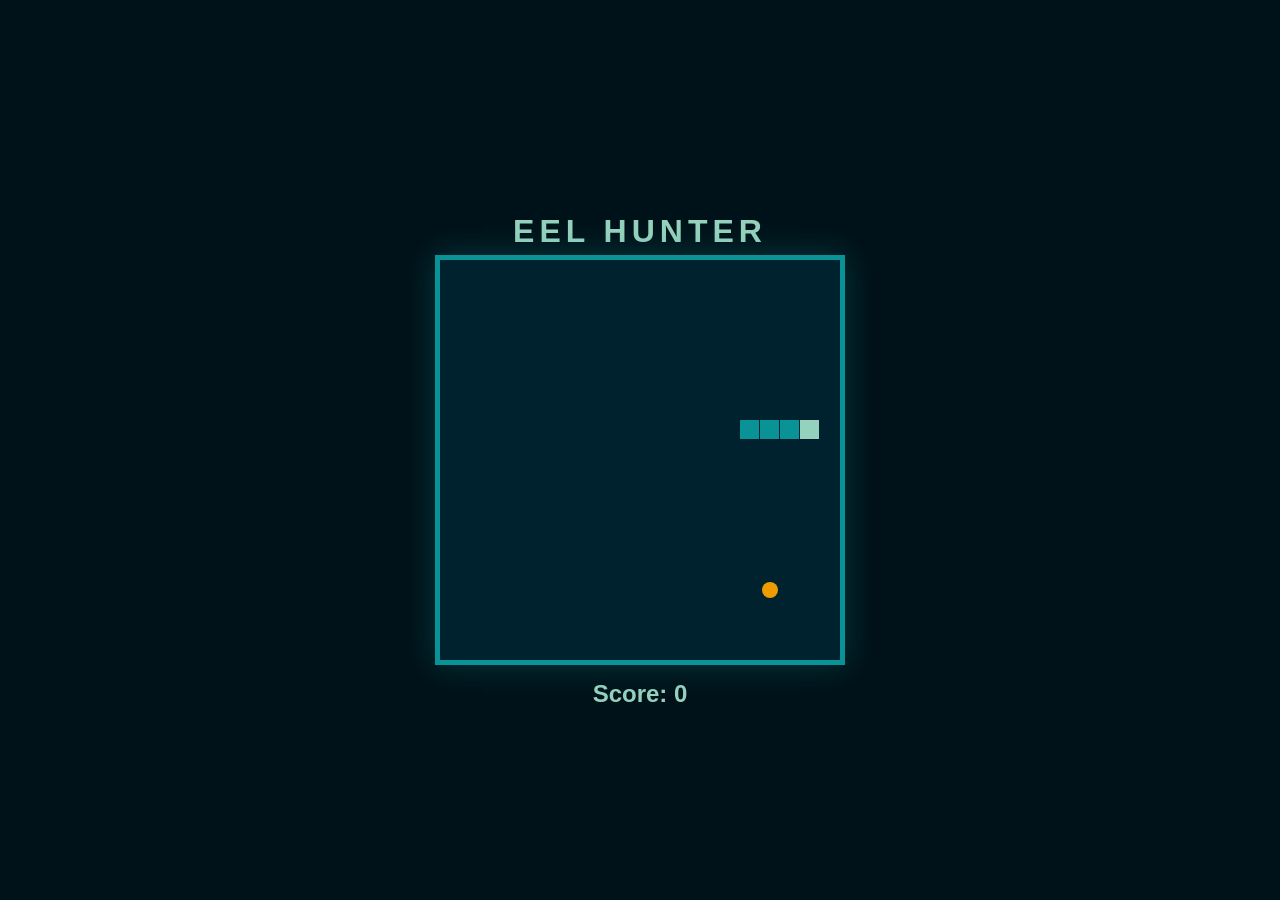
<file: AI.html>
<!DOCTYPE html>
<html lang="en">
<head>
    <meta charset="UTF-8">
    <title>Abyss Eel Hunter</title>
    <style>
        body {
            background-color: #001219;
            color: #94d2bd;
            font-family: 'Montserrat', sans-serif;
            display: flex;
            flex-direction: column;
            align-items: center;
            justify-content: center;
            height: 100vh;
            margin: 0;
            overflow: hidden;
        }

        h1 { letter-spacing: 5px; text-transform: uppercase; margin-bottom: 5px; }
        
        #game-container {
            position: relative;
            border: 5px solid #0a9396;
            box-shadow: 0 0 30px rgba(10, 147, 150, 0.3);
        }

        canvas { display: block; background-color: #00222e; }

        .ui {
            margin-top: 15px;
            font-size: 1.5rem;
            font-weight: bold;
        }
    </style>
</head>
<body>

    <h1>Eel Hunter</h1>
    <div id="game-container">
        <canvas id="eelCanvas" width="400" height="400"></canvas>
    </div>
    <div class="ui">Score: <span id="score">0</span></div>

    <script>
        const canvas = document.getElementById("eelCanvas");
        const ctx = canvas.getContext("2d");
        const scoreBox = document.getElementById("score");

        const grid = 20;
        let count = 0;
        let score = 0;
        
        let eel = {
            x: 160,
            y: 160,
            dx: grid,
            dy: 0,
            cells: [],
            maxCells: 4
        };

        let fish = {
            x: 320,
            y: 320
        };

        function getRandomInt(min, max) {
            return Math.floor(Math.random() * (max - min)) + min;
        }

        // The Game Loop
        function loop() {
            requestAnimationFrame(loop);

            // Slow down the loop to 15fps (Classic Snake Speed)
            if (++count < 6) {
                return;
            }
            count = 0;

            ctx.clearRect(0,0,canvas.width,canvas.height);

            // Move eel by its velocity
            eel.x += eel.dx;
            eel.y += eel.dy;

            // Wrap eel position horizontally
            if (eel.x < 0) eel.x = canvas.width - grid;
            else if (eel.x >= canvas.width) eel.x = 0;
            
            // Wrap eel position vertically
            if (eel.y < 0) eel.y = canvas.height - grid;
            else if (eel.y >= canvas.height) eel.y = 0;

            // Keep track of where eel has been
            eel.cells.unshift({x: eel.x, y: eel.y});

            // Remove cells as we move away from them
            if (eel.cells.length > eel.maxCells) {
                eel.cells.pop();
            }

            // Draw Fish (Target)
            ctx.fillStyle = '#ee9b00';
            ctx.beginPath();
            ctx.arc(fish.x + grid/2, fish.y + grid/2, grid/2 - 2, 0, 2 * Math.PI);
            ctx.fill();

            // Draw Eel
            ctx.fillStyle = '#94d2bd';
            eel.cells.forEach(function(cell, index) {
                // Head is brighter
                ctx.fillStyle = (index === 0) ? '#94d2bd' : '#0a9396';
                ctx.fillRect(cell.x, cell.y, grid-1, grid-1);

                // Check if Eel ate the fish
                if (cell.x === fish.x && cell.y === fish.y) {
                    eel.maxCells++;
                    score++;
                    scoreBox.innerHTML = score;
                    fish.x = getRandomInt(0, 20) * grid;
                    fish.y = getRandomInt(0, 20) * grid;
                }

                // Check collision with self
                for (let i = index + 1; i < eel.cells.length; i++) {
                    if (cell.x === eel.cells[i].x && cell.y === eel.cells[i].y) {
                        resetGame();
                    }
                }
            });
        }

        function resetGame() {
            eel.x = 160;
            eel.y = 160;
            eel.cells = [];
            eel.maxCells = 4;
            eel.dx = grid;
            eel.dy = 0;
            score = 0;
            scoreBox.innerHTML = score;
            fish.x = getRandomInt(0, 20) * grid;
            fish.y = getRandomInt(0, 20) * grid;
        }

        // Listen for Arrow Keys
        document.addEventListener('keydown', function(e) {
            // Prevent eel from reversing on itself
            if (e.which === 37 && eel.dx === 0) { // Left
                eel.dx = -grid;
                eel.dy = 0;
            } else if (e.which === 38 && eel.dy === 0) { // Up
                eel.dy = -grid;
                eel.dx = 0;
            } else if (e.which === 39 && eel.dx === 0) { // Right
                eel.dx = grid;
                eel.dy = 0;
            } else if (e.which === 40 && eel.dy === 0) { // Down
                eel.dy = grid;
                eel.dx = 0;
            }
        });

        // Start the game
        requestAnimationFrame(loop);
    </script>
</body>
</html>
</file>
